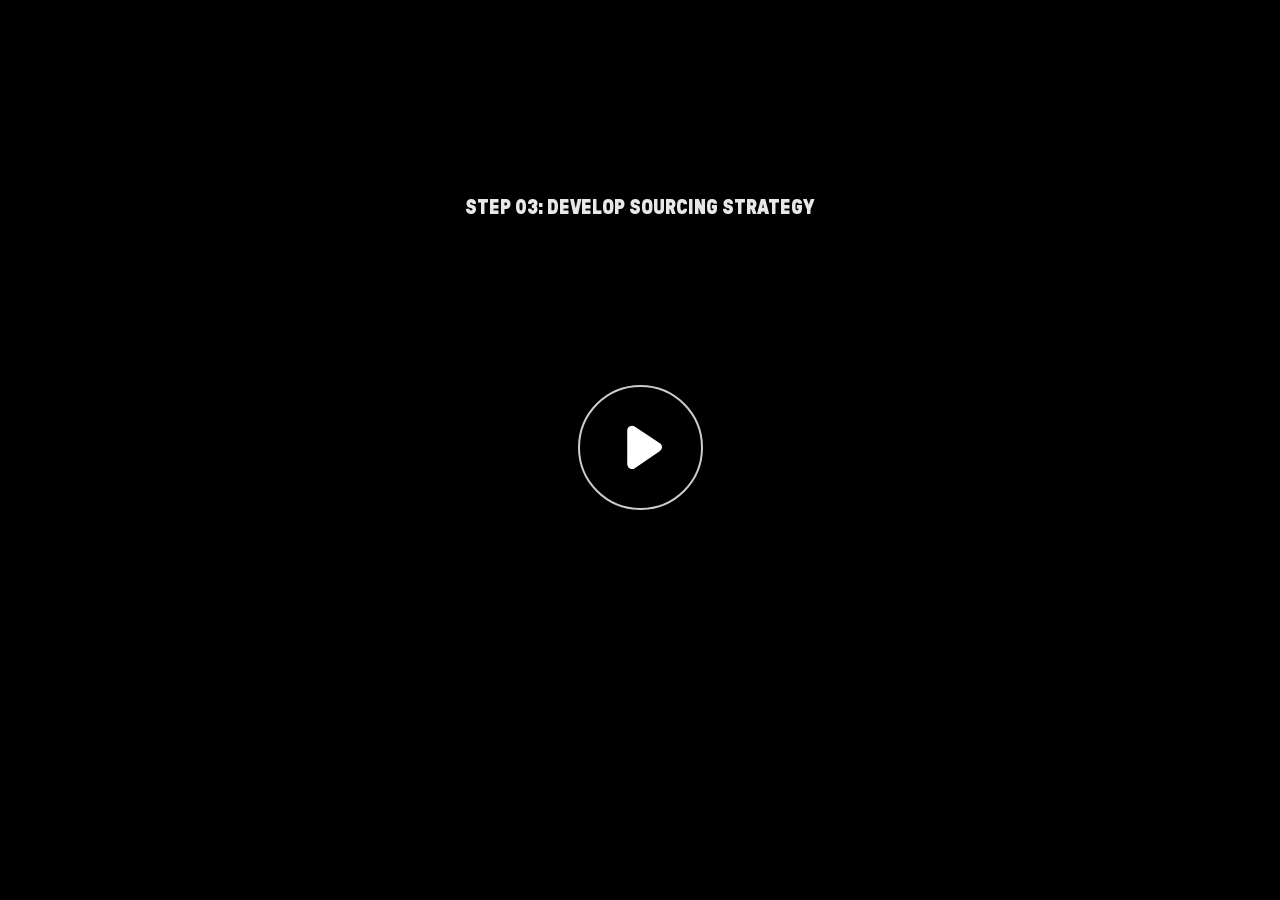
<file: index.html>
﻿<!doctype html>
<html lang="en-US">
<head>
  <meta charset="utf-8">
  <!-- Created using Storyline 360 x64 - http://www.articulate.com  -->
  <!-- version: 3.125.37980.0 -->
  <title>STEP 03: DEVELOP SOURCING STRATEGY</title>
  <meta http-equiv="x-ua-compatible" content="IE=edge"/>
  <meta name="viewport" content="width=device-width,initial-scale=1,user-scalable=no,shrink-to-fit=no,minimal-ui"/>
  <meta name="apple-mobile-web-app-capable" content="yes"/>
  <style>
    html, body { height: 100%; padding: 0; margin: 0 }
    #app { height: 100%; width: 100%; }
  </style>

  <script>
    window.DS = {};
    window.globals = {
      DATA_PATH_BASE: '',
      HAS_FRAME: true,
      HAS_SLIDE: true,

      lmsPresent: false,
      tinCanPresent: false,
      cmi5Present: false,
      aoSupport: false,
      scale: 'Scaled',
      captureRc: false,
      browserSize: 'optimal',
      bgColor: '#032E54',
      features: 'DropInBase,EngagePromiseUpgrade,JsInteractions,Localization,LocalizationImage,PlayerMemoryEnhancements,SlideLevelScale,SlidePromiseUpgrade,StartupPromiseUpgrade',
      themeName: 'unified',
      preloaderColor: '#FFFFFF',
      suppressAnalytics: false,
      productChannel: 'stable',
      publishSource: 'storyline',
      aid: 'auth0|f9112c50-dcf6-0132-9a4d-22000b2a2328',
      cid: '965adf2b-5439-4bbb-9255-a0322a2c4be5',
      playerVersion: '3.125.37980.0',
      publishTimestamp: '2026-09-21T11:20:18.9150684Z',
      maxIosVideoElements: 10,
      connectionSettings: { message: 'You%20are%20offline.%20Trying%20to%20reconnect...', useDarkTheme: false, mode: 'disabled' },
      hasFeature: function(feature) {
        return this.features.split(',').includes(feature);
      },
      
      parseParams: function(qs) {
        if (window.globals.parsedParams != null) {
          return window.globals.parsedParams;
        }
        qs = (qs || window.location.search.substr(1)).split('+').join(' ');
        var params = {},
            tokens,
            re = /[?&]?([^=]+)=([^&]*)/g;

        while (tokens = re.exec(qs)) {
          params[decodeURIComponent(tokens[1]).trim()] =
            decodeURIComponent(tokens[2]).trim();
        }
        window.globals.parsedParams = params;
        return params;
      }

    };

    if (window.flagsUnderTest != null) {
      window.globals.features = window.flagsUnderTest.reduce((accum, feature) => {
        if (!accum.includes(feature)) {
          accum.push(feature);
        }
        return accum;
      }, window.globals.features.split(',')).join();
    }
  </script>
  <script>
    var isIe11 = ('ActiveXObject' in window || window.MSBlobBuilder != null)
      && window.msCrypto != null && !window.ActiveXObject;
    if (isIe11) {
      window.globals.unsupportedBrowser = true;
      document.write(atob('[base64]'));
    }
  </script>

  <script>
    if (window.globals.hasFeature('Localization')) {
      
      
    }
  </script>

  
  
  <script>window.THREE = { };</script>
  
</head>
<body style="background: #032E54" class="cs-HTML theme-unified">
  <!-- 360 -->
  <script>!function(){var e,i=/iPhone/i,o=/iPod/i,n=/iPad/i,t=/\biOS-universal(?:.+)Mac\b/i,r=/\bAndroid(?:.+)Mobile\b/i,a=/Android/i,d=/(?:SD4930UR|\bSilk(?:.+)Mobile\b)/i,p=/Silk/i,l=/Windows Phone/i,u=/\bWindows(?:.+)ARM\b/i,b=/BlackBerry/i,s=/BB10/i,c=/Opera Mini/i,f=/\b(CriOS|Chrome)(?:.+)Mobile/i,h=/Mobile(?:.+)Firefox\b/i,v=function(e){return void 0!==e&&"MacIntel"===e.platform&&"number"==typeof e.maxTouchPoints&&e.maxTouchPoints>1&&"undefined"==typeof MSStream};e=function(e){var m={userAgent:"",platform:"",maxTouchPoints:0};e||"undefined"==typeof navigator?"string"==typeof e?m.userAgent=e:e&&e.userAgent&&(m={userAgent:e.userAgent,platform:e.platform,maxTouchPoints:e.maxTouchPoints||0}):m={userAgent:navigator.userAgent,platform:navigator.platform,maxTouchPoints:navigator.maxTouchPoints||0};var g=m.userAgent,y=g.split("[FBAN");void 0!==y[1]&&(g=y[0]),void 0!==(y=g.split("Twitter"))[1]&&(g=y[0]);var A=function(e){return function(i){return i.test(e)}}(g),w={apple:{phone:A(i)&&!A(l),ipod:A(o),tablet:!A(i)&&(A(n)||v(m))&&!A(l),universal:A(t),device:(A(i)||A(o)||A(n)||A(t)||v(m))&&!A(l)},amazon:{phone:A(d),tablet:!A(d)&&A(p),device:A(d)||A(p)},android:{phone:!A(l)&&A(d)||!A(l)&&A(r),tablet:!A(l)&&!A(d)&&!A(r)&&(A(p)||A(a)),device:!A(l)&&(A(d)||A(p)||A(r)||A(a))||A(/\bokhttp\b/i)},windows:{phone:A(l),tablet:A(u),device:A(l)||A(u)},other:{blackberry:A(b),blackberry10:A(s),opera:A(c),firefox:A(h),chrome:A(f),device:A(b)||A(s)||A(c)||A(h)||A(f)},any:!1,phone:!1,tablet:!1};return w.any=w.apple.device||w.android.device||w.windows.device||w.other.device,w.phone=w.apple.phone||w.android.phone||w.windows.phone,w.tablet=w.apple.tablet||w.android.tablet||w.windows.tablet,w}(),"object"==typeof exports&&"undefined"!=typeof module?module.exports=e:"function"==typeof define&&define.amd?define((function(){return e})):this.isMobile=e}();
    window.isMobile.apple.tablet = window.isMobile.apple.tablet ||
      (navigator.platform === 'MacIntel' && navigator.maxTouchPoints > 1);
    window.isMobile.apple.device = window.isMobile.apple.device || window.isMobile.apple.tablet;
    window.isMobile.tablet = window.isMobile.tablet || window.isMobile.apple.tablet;
    window.isMobile.any = window.isMobile.any || window.isMobile.apple.tablet;
  </script>

  <div id="focus-sink" tabindex="-1"></div>

  <div id="preso"></div>
  <script>
    (function() {

      var classTypes = [ 'desktop', 'mobile', 'phone', 'tablet' ];

      var addDeviceClasses = function(prefix, testObj) {
        var curr, i;
        for (i = 0; i < classTypes.length; i++) {
          curr = classTypes[i];
          if (testObj[curr]) {
            document.body.classList.add(prefix + curr);
          }
        }
      };

      var params = window.globals.parseParams(),
          isDevicePreview = params.devicepreview === '1',
          isPhoneOverride = params.deviceType === 'phone' || (isDevicePreview && params.phone == '1'),
          isTabletOverride = (params.deviceType === 'tablet' || isDevicePreview) && !isPhoneOverride,
          isMobileOverride = isPhoneOverride || isTabletOverride;

      var deviceView = {
        desktop: !window.isMobile.any && !isMobileOverride,
        mobile: window.isMobile.any || isMobileOverride,
        phone: isPhoneOverride || (window.isMobile.phone && !isTabletOverride),
        tablet: isTabletOverride || window.isMobile.tablet
      };

      window.globals.deviceView = deviceView;
      window.isMobile.desktop = !window.isMobile.any;
      window.isMobile.mobile = window.isMobile.any;

      addDeviceClasses('view-', deviceView);

    })();
  </script>
  
  <script src='story_content/triggers.js' type=text/javascript></script>
<script src='story_content/user.js' type=text/javascript></script>
  <div class="slide-loader"></div>

  <script>
    var doc = document, loader = doc.body.querySelector('.slide-loader'); [ 1, 2, 3 ].forEach(function(n) { var d = doc.createElement('div'); d.style.backgroundColor = window.globals.preloaderColor; d.classList.add('mobile-loader-dot'); d.classList.add('dot' + n); loader.appendChild(d); });
  </script>

  <div class="mobile-load-title-overlay" style="display: none">
    <div class="mobile-load-title">STEP 03: DEVELOP SOURCING STRATEGY</div>
  </div>

  <div class="mobile-chrome-warning"></div>

  
<style>
  .warn-connection-dialog {
    display: none;
    background: transparent;
    pointer-events: all;
    position: fixed;
    left: 0;
    top: 0;
    width: 100%;
    height: 100%;
    z-index: 999;
  }

  .warn-connection-content {
    pointer-events: all;
    border-radius: 4px;
    background: white;
    border: 1px solid #E7E7E7;
    color: #333333;
    box-shadow: 0 2px 4px rgba(0, 0, 0, 0.25);
    transition: all 150ms ease-out;
    position: absolute;
    white-space: nowrap;
  }

  .view-phone.is-landscape .warn-connection-content {
    left: 23px;
    bottom: 23px;
  }

  .view-tablet.is-landscape .warn-connection-content {
    left: 50%;
    top: 20px;
    transform: translateX(-50%);
  }

  .view-mobile.is-portrait .warn-connection-content {
    transform: translate(-50%, calc(-100% - 15px));
  }

  .warn-connection-content p {
    display: inline-block;
    margin: 0 8px 0 0;
    line-height: 33px;
    font-size: 11px;
  }

  .warn-connection-content svg {
    position: relative;
    vertical-align: middle;
    margin: 0 2px 2px 8px;
  }

  .view-desktop .warn-connection-content {
    left: 1.5em;
    bottom: 1.5em;
  }

  .view-desktop .warn-connection-content p {
    font-size: 1.1em;
  }

  .is-offline .warn-connection-dialog {
    display: block;
  }

  .is-offline .cs-panel * {
    pointer-events: none !important;
  }

  .is-offline .cs-panel {
    pointer-events: all !important;
  }

  .is-offline #nav-controls * {
    pointer-events: none !important;
  }

  .is-offline #nav-controls {
    pointer-events: all !important;
  }
</style>

<div class="warn-connection-dialog" role="alertdialog" aria-modal="true" tabindex="0" aria-labelledby="warn-connection-message">
  <div class="warn-connection-content">
    <svg width="17" height="15" viewBox="0 0 17 15" xmlns="http://www.w3.org/2000/svg">
      <path fill="#8F0000" stroke="white" d="M16.07,12.98 L15.88,12.23 L9.51,1.21 C8.97,0.26,7.6,0.26,7.06,1.21 L0.69,12.23 C0.15,13.16,0.81,14.36,1.91,14.36 H14.65 C15.47,14.36,16.05,13.7,16.07,12.98 Z"/>
      <path fill="white" stroke="white" d="M8.58,5.5 C8.35,5.28,8.5,5.35,8.21,5.32 C8.09,5.35,7.97,5.49,7.96,5.67 C7.97,5.79,7.98,5.92,7.98,6.04 L7.98,6.04 C7.99,6.17,8,6.31,8.01,6.43 L8.01,6.44 C8.03,6.92,8.06,7.41,8.09,7.9 L8.09,7.9 C8.12,8.39,8.14,8.88,8.17,9.37 C8.17,9.39,8.18,9.42,8.2,9.44 C8.23,9.46,8.25,9.47,8.28,9.47 C8.31,9.47,8.34,9.46,8.35,9.44 C8.37,9.43,8.38,9.4,8.39,9.35 L8.39,9.34 C8.39,9.24,8.4,9.15,8.4,9.05 L8.4,9.05 C8.41,8.96,8.41,8.86,8.42,8.75 C8.43,8.44,8.45,8.12,8.47,7.81 L8.47,7.81 C8.49,7.49,8.51,7.18,8.53,6.87 C8.55,6.46,8.56,6.05,8.59,5.64 L8.6,5.62 C8.6,5.57,8.59,5.53,8.58,5.5 L8.21,5.32 Z"/>
      <circle fill="white" stroke="white" cx="8.3" cy="11.35" r="0.3"/>
    </svg>
    <p id="warn-connection-message">You are offline. Trying to reconnect...</p>
  </div>
</div>

<script>
  (function() {
    window.DS.connection = {
      warningShown: false,
      assets: {},
      loadingAssetGroup: false,
      retryDelay: 500
    };

    var connectionSettings = window.globals.connectionSettings || {};

    var useConnectionMessages = window.AbortController != null &&
      window.location.protocol != 'file:' &&
      connectionSettings.mode === 'normal';

    window.DS.connection.useConnectionMessages = useConnectionMessages;

    var assetCount = 0;
    var checkLoadedId;


    if (useConnectionMessages && connectionSettings != null) {
      var contentEl = document.querySelector('.warn-connection-content');
      var messageEl = contentEl.querySelector('p');

      if (connectionSettings.useDarkTheme) {
        contentEl.style.borderColor = '#BABBBA';
        contentEl.style.backgroundColor = '#282828';
        contentEl.style.color = '#FFFFFF';
      }

      if (connectionSettings.message != null) {
        messageEl.textContent = window.decodeURIComponent(connectionSettings.message);
      }
    }

    function checkAssetsReady() {
      for (var i in DS.connection.assets) {
        if (!DS.connection.assets[i].success) {
          return false;
        }
      }
      return true;
    }

    function stopAssetGroup() {
      if (!useConnectionMessages) { return; }

      assetCount = 0;

      DS.connection.oldAssetGroup = DS.connection.assets;
      DS.connection.assets = {};
      DS.connection.loadingAssetGroup = false;
      clearInterval(checkLoadedId);
    }

    function startAssetGroup() {
      if (!useConnectionMessages) { return; }
      var ticks = 0;
      clearInterval(checkLoadedId);
      checkLoadedId = setInterval(function() {
        var loaded = 0;
        if (assetCount === 0 && loaded === 0) {
          clearInterval(checkLoadedId);
          return;
        }

        for (var i in DS.connection.assets) {
          if (DS.connection.assets[i].success) {
            loaded++;
          }
        }

        if (assetCount === loaded && checkAssetsReady()) {
          for (var i in DS.connection.assets) {
            if (DS.connection.assets[i].action) {
              DS.connection.assets[i].action();
            }
          }
          hideWarning();
          stopAssetGroup();
        }
      }, 100)
    }

    function requiredAsset(url, action, retry, type) {
      if (!useConnectionMessages) { return; }
      if (DS.connection.assets[url]) { return; }

      DS.connection.assets[url] = {
        success: false, action: action, retry: retry, type: type
      };
      assetCount = Object.keys(DS.connection.assets).length;
      if (!DS.connection.loadingAssetGroup) {
        startAssetGroup();
      }
      DS.connection.loadingAssetGroup = true;
    }

    function assetLoaded(url) {
      if (!useConnectionMessages) { return; }
      if (DS.connection.assets[url]) {
        DS.connection.assets[url].success = true;
      }
    }

    function assetFailed(url) {
      if (!useConnectionMessages) { return; }
      if (!DS.connection.assets[url]) {
        if (/\.js$/.test(url) && url.indexOf('transcripts') === -1) {
          setTimeout(function() {
            if (DS.connection.lastSlideLoaded != null) {
              DS.connection.lastSlideLoaded();
            }
          }, DS.connection.retryDelay);
        }
        return;
      }
      if (!DS.connection.warningShown) { showWarning(); }
      if (DS.connection.assets[url].retry) {
        setTimeout(function() {
          if (!DS.connection.assets[url].success) {
            DS.connection.assets[url].retry()
          }
        }, DS.connection.retryDelay);
      }
    }

    function hideWarning() {
      document.body.classList.remove('is-offline');
      DS.connection.warningShown = false;
      enableKeys();
    }
    DS.connection.hideWarning = hideWarning

    function showWarning(btn) {
      document.body.classList.add('is-offline')
      DS.connection.warningShown = true;
      updateWarningPosition();
      disableKeys();
    }

    function updateWarningPosition() {
      if (!DS.connection.warningShown) {
        return;
      }

      var isPortrait = document.body.classList.contains('is-portrait');
      var isMobile = document.body.classList.contains('view-mobile');
      var warningEl = document.querySelector('.warn-connection-content');

      if (isPortrait && isMobile) {
        var slide = document.querySelector('.primary-slide');
        var slideRect = slide != null
          ? slide.getBoundingClientRect()
          : { top: window.innerHeight, left: 0, width: window.innerWidth };

        warningEl.style.top = `${slideRect.top}px`
        warningEl.style.left = `${slideRect.left + slideRect.width / 2}px`
      } else {
        warningEl.style.top = null;
        warningEl.style.left = null;
      }

      window.requestAnimationFrame(updateWarningPosition);
    }

    function onDisableKeyDown(e) {
      e.preventDefault();
      e.stopImmediatePropagation();
    }

    function onDisableKeyUp(e) {
      e.preventDefault();
      e.stopImmediatePropagation();
    }

    var accStyle = document.createElement('style');
    var warnDialogEl = document.querySelector('.warn-connection-dialog');

    function disableKeys() {
      if (DS.views && DS.views.nsStack && DS.views.nsStack.length === 1) {
        DS.views.nsStack[0].tabReachable = false
        DS.views.nsStack[0].updateTabIndex(true);
      }

      accStyle.innerHTML = '.acc-shadow-dom { display: none; }';
      document.body.appendChild(accStyle);

      warnDialogEl.parentNode.append(warnDialogEl);
      warnDialogEl.focus();
    }

    function enableKeys() {
      accStyle.remove();
      if (DS.views && DS.views.nsStack && DS.views.nsStack.length === 1 && DS.views.nsStack[0].name === '_frame') {
        DS.views.nsStack[0].tabReachable = true;
        DS.views.nsStack[0].updateTabIndex();
      }
    }

    // these will all be noops if the feature flag isn't set in
    // the data and `window.globals.features`
    DS.connection.requiredAsset = requiredAsset;
    DS.connection.assetLoaded = assetLoaded;
    DS.connection.assetFailed = assetFailed;
    DS.connection.stopAssetGroup = stopAssetGroup;
    DS.connection.startAssetGroup = startAssetGroup;
  })();
</script>


  <script>
    
    if (window.autoSpider && window.vInterfaceObject) {
      document.querySelector('.mobile-load-title-overlay').style.display = 'none';
    }
  </script>

  

  <link rel="stylesheet" href="html5/data/css/output.min.css" data-noprefix/>
</body>
<script src="html5/lib/scripts/bootstrapper.min.js"></script>
</html>
</file>
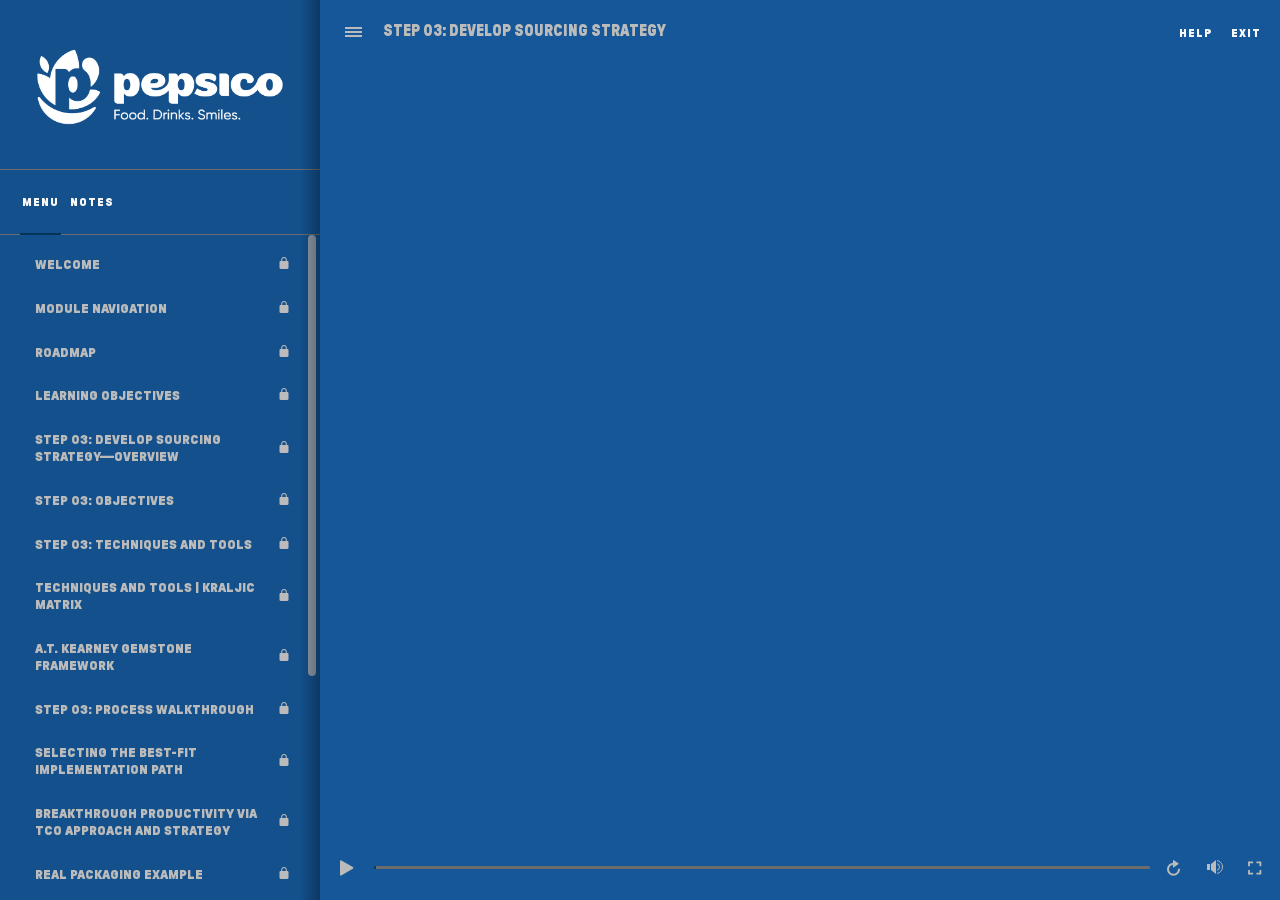
<file: index_lms.html>
﻿<!doctype html>
<html lang="en-US">
<head>
  <meta charset="utf-8">
  <!-- Created using Storyline 360 x64 - http://www.articulate.com  -->
  <!-- version: 3.125.37980.0 -->
  <title>STEP 03: DEVELOP SOURCING STRATEGY</title>
  <meta http-equiv="x-ua-compatible" content="IE=edge"/>
  <meta name="viewport" content="width=device-width,initial-scale=1,user-scalable=no,shrink-to-fit=no,minimal-ui"/>
  <meta name="apple-mobile-web-app-capable" content="yes"/>
  <style>
    html, body { height: 100%; padding: 0; margin: 0 }
    #app { height: 100%; width: 100%; }
  </style>

  <script>
    window.DS = {};
    window.globals = {
      DATA_PATH_BASE: '',
      HAS_FRAME: true,
      HAS_SLIDE: true,

      lmsPresent: true,
      tinCanPresent: false,
      cmi5Present: false,
      aoSupport: false,
      scale: 'Scaled',
      captureRc: false,
      browserSize: 'optimal',
      bgColor: '#032E54',
      features: 'DropInBase,EngagePromiseUpgrade,JsInteractions,Localization,LocalizationImage,PlayerMemoryEnhancements,SlideLevelScale,SlidePromiseUpgrade,StartupPromiseUpgrade',
      themeName: 'unified',
      preloaderColor: '#FFFFFF',
      suppressAnalytics: false,
      productChannel: 'stable',
      publishSource: 'storyline',
      aid: 'auth0|f9112c50-dcf6-0132-9a4d-22000b2a2328',
      cid: '965adf2b-5439-4bbb-9255-a0322a2c4be5',
      playerVersion: '3.125.37980.0',
      publishTimestamp: '2026-09-21T11:20:18.9216001Z',
      maxIosVideoElements: 10,
      connectionSettings: { message: 'You%20are%20offline.%20Trying%20to%20reconnect...', useDarkTheme: false, mode: 'disabled' },
      hasFeature: function(feature) {
        return this.features.split(',').includes(feature);
      },
      
      parseParams: function(qs) {
        if (window.globals.parsedParams != null) {
          return window.globals.parsedParams;
        }
        qs = (qs || window.location.search.substr(1)).split('+').join(' ');
        var params = {},
            tokens,
            re = /[?&]?([^=]+)=([^&]*)/g;

        while (tokens = re.exec(qs)) {
          params[decodeURIComponent(tokens[1]).trim()] =
            decodeURIComponent(tokens[2]).trim();
        }
        window.globals.parsedParams = params;
        return params;
      }

    };

    if (window.flagsUnderTest != null) {
      window.globals.features = window.flagsUnderTest.reduce((accum, feature) => {
        if (!accum.includes(feature)) {
          accum.push(feature);
        }
        return accum;
      }, window.globals.features.split(',')).join();
    }
  </script>
  <script>
    var isIe11 = ('ActiveXObject' in window || window.MSBlobBuilder != null)
      && window.msCrypto != null && !window.ActiveXObject;
    if (isIe11) {
      window.globals.unsupportedBrowser = true;
      document.write(atob('[base64]'));
    }
  </script>

  <script>
    if (window.globals.hasFeature('Localization')) {
      
      
    }
  </script>

  <script src="lms/scormdriver.js" charset="utf-8"></script>
  
  <script>window.THREE = { };</script>
  
</head>
<body style="background: #032E54" class="cs-HTML theme-unified">
  <!-- 360 -->
  <script>!function(){var e,i=/iPhone/i,o=/iPod/i,n=/iPad/i,t=/\biOS-universal(?:.+)Mac\b/i,r=/\bAndroid(?:.+)Mobile\b/i,a=/Android/i,d=/(?:SD4930UR|\bSilk(?:.+)Mobile\b)/i,p=/Silk/i,l=/Windows Phone/i,u=/\bWindows(?:.+)ARM\b/i,b=/BlackBerry/i,s=/BB10/i,c=/Opera Mini/i,f=/\b(CriOS|Chrome)(?:.+)Mobile/i,h=/Mobile(?:.+)Firefox\b/i,v=function(e){return void 0!==e&&"MacIntel"===e.platform&&"number"==typeof e.maxTouchPoints&&e.maxTouchPoints>1&&"undefined"==typeof MSStream};e=function(e){var m={userAgent:"",platform:"",maxTouchPoints:0};e||"undefined"==typeof navigator?"string"==typeof e?m.userAgent=e:e&&e.userAgent&&(m={userAgent:e.userAgent,platform:e.platform,maxTouchPoints:e.maxTouchPoints||0}):m={userAgent:navigator.userAgent,platform:navigator.platform,maxTouchPoints:navigator.maxTouchPoints||0};var g=m.userAgent,y=g.split("[FBAN");void 0!==y[1]&&(g=y[0]),void 0!==(y=g.split("Twitter"))[1]&&(g=y[0]);var A=function(e){return function(i){return i.test(e)}}(g),w={apple:{phone:A(i)&&!A(l),ipod:A(o),tablet:!A(i)&&(A(n)||v(m))&&!A(l),universal:A(t),device:(A(i)||A(o)||A(n)||A(t)||v(m))&&!A(l)},amazon:{phone:A(d),tablet:!A(d)&&A(p),device:A(d)||A(p)},android:{phone:!A(l)&&A(d)||!A(l)&&A(r),tablet:!A(l)&&!A(d)&&!A(r)&&(A(p)||A(a)),device:!A(l)&&(A(d)||A(p)||A(r)||A(a))||A(/\bokhttp\b/i)},windows:{phone:A(l),tablet:A(u),device:A(l)||A(u)},other:{blackberry:A(b),blackberry10:A(s),opera:A(c),firefox:A(h),chrome:A(f),device:A(b)||A(s)||A(c)||A(h)||A(f)},any:!1,phone:!1,tablet:!1};return w.any=w.apple.device||w.android.device||w.windows.device||w.other.device,w.phone=w.apple.phone||w.android.phone||w.windows.phone,w.tablet=w.apple.tablet||w.android.tablet||w.windows.tablet,w}(),"object"==typeof exports&&"undefined"!=typeof module?module.exports=e:"function"==typeof define&&define.amd?define((function(){return e})):this.isMobile=e}();
    window.isMobile.apple.tablet = window.isMobile.apple.tablet ||
      (navigator.platform === 'MacIntel' && navigator.maxTouchPoints > 1);
    window.isMobile.apple.device = window.isMobile.apple.device || window.isMobile.apple.tablet;
    window.isMobile.tablet = window.isMobile.tablet || window.isMobile.apple.tablet;
    window.isMobile.any = window.isMobile.any || window.isMobile.apple.tablet;
  </script>

  <div id="focus-sink" tabindex="-1"></div>

  <div id="preso"></div>
  <script>
    (function() {

      var classTypes = [ 'desktop', 'mobile', 'phone', 'tablet' ];

      var addDeviceClasses = function(prefix, testObj) {
        var curr, i;
        for (i = 0; i < classTypes.length; i++) {
          curr = classTypes[i];
          if (testObj[curr]) {
            document.body.classList.add(prefix + curr);
          }
        }
      };

      var params = window.globals.parseParams(),
          isDevicePreview = params.devicepreview === '1',
          isPhoneOverride = params.deviceType === 'phone' || (isDevicePreview && params.phone == '1'),
          isTabletOverride = (params.deviceType === 'tablet' || isDevicePreview) && !isPhoneOverride,
          isMobileOverride = isPhoneOverride || isTabletOverride;

      var deviceView = {
        desktop: !window.isMobile.any && !isMobileOverride,
        mobile: window.isMobile.any || isMobileOverride,
        phone: isPhoneOverride || (window.isMobile.phone && !isTabletOverride),
        tablet: isTabletOverride || window.isMobile.tablet
      };

      window.globals.deviceView = deviceView;
      window.isMobile.desktop = !window.isMobile.any;
      window.isMobile.mobile = window.isMobile.any;

      addDeviceClasses('view-', deviceView);

    })();
  </script>
  
  <script src='story_content/triggers.js' type=text/javascript></script>
<script src='story_content/user.js' type=text/javascript></script>
  <div class="slide-loader"></div>

  <script>
    var doc = document, loader = doc.body.querySelector('.slide-loader'); [ 1, 2, 3 ].forEach(function(n) { var d = doc.createElement('div'); d.style.backgroundColor = window.globals.preloaderColor; d.classList.add('mobile-loader-dot'); d.classList.add('dot' + n); loader.appendChild(d); });
  </script>

  <div class="mobile-load-title-overlay" style="display: none">
    <div class="mobile-load-title">STEP 03: DEVELOP SOURCING STRATEGY</div>
  </div>

  <div class="mobile-chrome-warning"></div>

  
<style>
  .warn-connection-dialog {
    display: none;
    background: transparent;
    pointer-events: all;
    position: fixed;
    left: 0;
    top: 0;
    width: 100%;
    height: 100%;
    z-index: 999;
  }

  .warn-connection-content {
    pointer-events: all;
    border-radius: 4px;
    background: white;
    border: 1px solid #E7E7E7;
    color: #333333;
    box-shadow: 0 2px 4px rgba(0, 0, 0, 0.25);
    transition: all 150ms ease-out;
    position: absolute;
    white-space: nowrap;
  }

  .view-phone.is-landscape .warn-connection-content {
    left: 23px;
    bottom: 23px;
  }

  .view-tablet.is-landscape .warn-connection-content {
    left: 50%;
    top: 20px;
    transform: translateX(-50%);
  }

  .view-mobile.is-portrait .warn-connection-content {
    transform: translate(-50%, calc(-100% - 15px));
  }

  .warn-connection-content p {
    display: inline-block;
    margin: 0 8px 0 0;
    line-height: 33px;
    font-size: 11px;
  }

  .warn-connection-content svg {
    position: relative;
    vertical-align: middle;
    margin: 0 2px 2px 8px;
  }

  .view-desktop .warn-connection-content {
    left: 1.5em;
    bottom: 1.5em;
  }

  .view-desktop .warn-connection-content p {
    font-size: 1.1em;
  }

  .is-offline .warn-connection-dialog {
    display: block;
  }

  .is-offline .cs-panel * {
    pointer-events: none !important;
  }

  .is-offline .cs-panel {
    pointer-events: all !important;
  }

  .is-offline #nav-controls * {
    pointer-events: none !important;
  }

  .is-offline #nav-controls {
    pointer-events: all !important;
  }
</style>

<div class="warn-connection-dialog" role="alertdialog" aria-modal="true" tabindex="0" aria-labelledby="warn-connection-message">
  <div class="warn-connection-content">
    <svg width="17" height="15" viewBox="0 0 17 15" xmlns="http://www.w3.org/2000/svg">
      <path fill="#8F0000" stroke="white" d="M16.07,12.98 L15.88,12.23 L9.51,1.21 C8.97,0.26,7.6,0.26,7.06,1.21 L0.69,12.23 C0.15,13.16,0.81,14.36,1.91,14.36 H14.65 C15.47,14.36,16.05,13.7,16.07,12.98 Z"/>
      <path fill="white" stroke="white" d="M8.58,5.5 C8.35,5.28,8.5,5.35,8.21,5.32 C8.09,5.35,7.97,5.49,7.96,5.67 C7.97,5.79,7.98,5.92,7.98,6.04 L7.98,6.04 C7.99,6.17,8,6.31,8.01,6.43 L8.01,6.44 C8.03,6.92,8.06,7.41,8.09,7.9 L8.09,7.9 C8.12,8.39,8.14,8.88,8.17,9.37 C8.17,9.39,8.18,9.42,8.2,9.44 C8.23,9.46,8.25,9.47,8.28,9.47 C8.31,9.47,8.34,9.46,8.35,9.44 C8.37,9.43,8.38,9.4,8.39,9.35 L8.39,9.34 C8.39,9.24,8.4,9.15,8.4,9.05 L8.4,9.05 C8.41,8.96,8.41,8.86,8.42,8.75 C8.43,8.44,8.45,8.12,8.47,7.81 L8.47,7.81 C8.49,7.49,8.51,7.18,8.53,6.87 C8.55,6.46,8.56,6.05,8.59,5.64 L8.6,5.62 C8.6,5.57,8.59,5.53,8.58,5.5 L8.21,5.32 Z"/>
      <circle fill="white" stroke="white" cx="8.3" cy="11.35" r="0.3"/>
    </svg>
    <p id="warn-connection-message">You are offline. Trying to reconnect...</p>
  </div>
</div>

<script>
  (function() {
    window.DS.connection = {
      warningShown: false,
      assets: {},
      loadingAssetGroup: false,
      retryDelay: 500
    };

    var connectionSettings = window.globals.connectionSettings || {};

    var useConnectionMessages = window.AbortController != null &&
      window.location.protocol != 'file:' &&
      connectionSettings.mode === 'normal';

    window.DS.connection.useConnectionMessages = useConnectionMessages;

    var assetCount = 0;
    var checkLoadedId;


    if (useConnectionMessages && connectionSettings != null) {
      var contentEl = document.querySelector('.warn-connection-content');
      var messageEl = contentEl.querySelector('p');

      if (connectionSettings.useDarkTheme) {
        contentEl.style.borderColor = '#BABBBA';
        contentEl.style.backgroundColor = '#282828';
        contentEl.style.color = '#FFFFFF';
      }

      if (connectionSettings.message != null) {
        messageEl.textContent = window.decodeURIComponent(connectionSettings.message);
      }
    }

    function checkAssetsReady() {
      for (var i in DS.connection.assets) {
        if (!DS.connection.assets[i].success) {
          return false;
        }
      }
      return true;
    }

    function stopAssetGroup() {
      if (!useConnectionMessages) { return; }

      assetCount = 0;

      DS.connection.oldAssetGroup = DS.connection.assets;
      DS.connection.assets = {};
      DS.connection.loadingAssetGroup = false;
      clearInterval(checkLoadedId);
    }

    function startAssetGroup() {
      if (!useConnectionMessages) { return; }
      var ticks = 0;
      clearInterval(checkLoadedId);
      checkLoadedId = setInterval(function() {
        var loaded = 0;
        if (assetCount === 0 && loaded === 0) {
          clearInterval(checkLoadedId);
          return;
        }

        for (var i in DS.connection.assets) {
          if (DS.connection.assets[i].success) {
            loaded++;
          }
        }

        if (assetCount === loaded && checkAssetsReady()) {
          for (var i in DS.connection.assets) {
            if (DS.connection.assets[i].action) {
              DS.connection.assets[i].action();
            }
          }
          hideWarning();
          stopAssetGroup();
        }
      }, 100)
    }

    function requiredAsset(url, action, retry, type) {
      if (!useConnectionMessages) { return; }
      if (DS.connection.assets[url]) { return; }

      DS.connection.assets[url] = {
        success: false, action: action, retry: retry, type: type
      };
      assetCount = Object.keys(DS.connection.assets).length;
      if (!DS.connection.loadingAssetGroup) {
        startAssetGroup();
      }
      DS.connection.loadingAssetGroup = true;
    }

    function assetLoaded(url) {
      if (!useConnectionMessages) { return; }
      if (DS.connection.assets[url]) {
        DS.connection.assets[url].success = true;
      }
    }

    function assetFailed(url) {
      if (!useConnectionMessages) { return; }
      if (!DS.connection.assets[url]) {
        if (/\.js$/.test(url) && url.indexOf('transcripts') === -1) {
          setTimeout(function() {
            if (DS.connection.lastSlideLoaded != null) {
              DS.connection.lastSlideLoaded();
            }
          }, DS.connection.retryDelay);
        }
        return;
      }
      if (!DS.connection.warningShown) { showWarning(); }
      if (DS.connection.assets[url].retry) {
        setTimeout(function() {
          if (!DS.connection.assets[url].success) {
            DS.connection.assets[url].retry()
          }
        }, DS.connection.retryDelay);
      }
    }

    function hideWarning() {
      document.body.classList.remove('is-offline');
      DS.connection.warningShown = false;
      enableKeys();
    }
    DS.connection.hideWarning = hideWarning

    function showWarning(btn) {
      document.body.classList.add('is-offline')
      DS.connection.warningShown = true;
      updateWarningPosition();
      disableKeys();
    }

    function updateWarningPosition() {
      if (!DS.connection.warningShown) {
        return;
      }

      var isPortrait = document.body.classList.contains('is-portrait');
      var isMobile = document.body.classList.contains('view-mobile');
      var warningEl = document.querySelector('.warn-connection-content');

      if (isPortrait && isMobile) {
        var slide = document.querySelector('.primary-slide');
        var slideRect = slide != null
          ? slide.getBoundingClientRect()
          : { top: window.innerHeight, left: 0, width: window.innerWidth };

        warningEl.style.top = `${slideRect.top}px`
        warningEl.style.left = `${slideRect.left + slideRect.width / 2}px`
      } else {
        warningEl.style.top = null;
        warningEl.style.left = null;
      }

      window.requestAnimationFrame(updateWarningPosition);
    }

    function onDisableKeyDown(e) {
      e.preventDefault();
      e.stopImmediatePropagation();
    }

    function onDisableKeyUp(e) {
      e.preventDefault();
      e.stopImmediatePropagation();
    }

    var accStyle = document.createElement('style');
    var warnDialogEl = document.querySelector('.warn-connection-dialog');

    function disableKeys() {
      if (DS.views && DS.views.nsStack && DS.views.nsStack.length === 1) {
        DS.views.nsStack[0].tabReachable = false
        DS.views.nsStack[0].updateTabIndex(true);
      }

      accStyle.innerHTML = '.acc-shadow-dom { display: none; }';
      document.body.appendChild(accStyle);

      warnDialogEl.parentNode.append(warnDialogEl);
      warnDialogEl.focus();
    }

    function enableKeys() {
      accStyle.remove();
      if (DS.views && DS.views.nsStack && DS.views.nsStack.length === 1 && DS.views.nsStack[0].name === '_frame') {
        DS.views.nsStack[0].tabReachable = true;
        DS.views.nsStack[0].updateTabIndex();
      }
    }

    // these will all be noops if the feature flag isn't set in
    // the data and `window.globals.features`
    DS.connection.requiredAsset = requiredAsset;
    DS.connection.assetLoaded = assetLoaded;
    DS.connection.assetFailed = assetFailed;
    DS.connection.stopAssetGroup = stopAssetGroup;
    DS.connection.startAssetGroup = startAssetGroup;
  })();
</script>


  <script>
    
    if (window.autoSpider && window.vInterfaceObject) {
      document.querySelector('.mobile-load-title-overlay').style.display = 'none';
    }
  </script>

  

  <link rel="stylesheet" href="html5/data/css/output.min.css" data-noprefix/>
</body>
<script src="html5/lib/scripts/bootstrapper.min.js"></script>
</html>
</file>
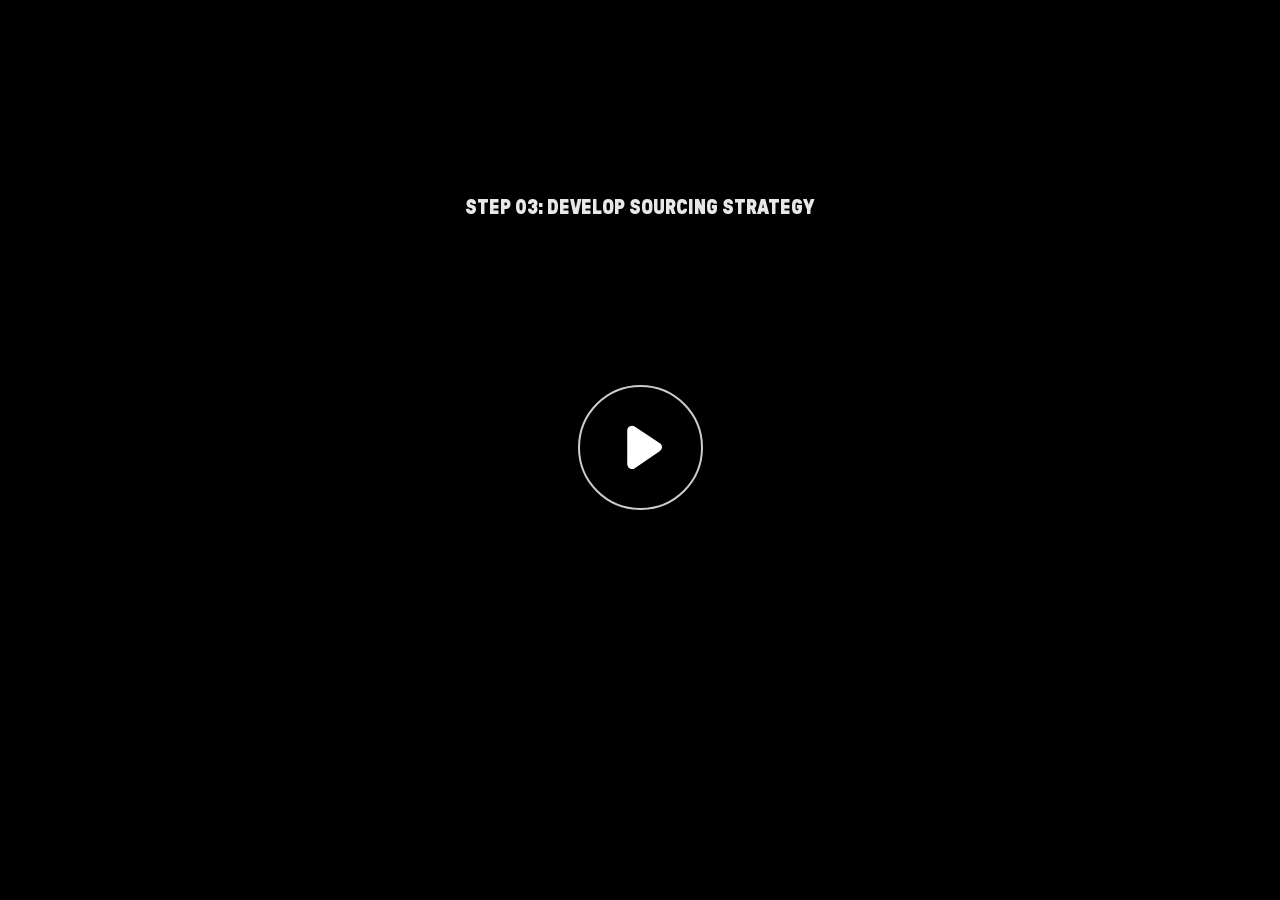
<file: story.html>
﻿<!doctype html>
<html lang="en-US">
<head>
  <meta charset="utf-8">
  <!-- Created using Storyline 360 x64 - http://www.articulate.com  -->
  <!-- version: 3.125.37980.0 -->
  <title>STEP 03: DEVELOP SOURCING STRATEGY</title>
  <meta http-equiv="x-ua-compatible" content="IE=edge"/>
  <meta name="viewport" content="width=device-width,initial-scale=1,user-scalable=no,shrink-to-fit=no,minimal-ui"/>
  <meta name="apple-mobile-web-app-capable" content="yes"/>
  <style>
    html, body { height: 100%; padding: 0; margin: 0 }
    #app { height: 100%; width: 100%; }
  </style>

  <script>
    window.DS = {};
    window.globals = {
      DATA_PATH_BASE: '',
      HAS_FRAME: true,
      HAS_SLIDE: true,

      lmsPresent: false,
      tinCanPresent: false,
      cmi5Present: false,
      aoSupport: false,
      scale: 'Scaled',
      captureRc: false,
      browserSize: 'optimal',
      bgColor: '#032E54',
      features: 'DropInBase,EngagePromiseUpgrade,JsInteractions,Localization,LocalizationImage,PlayerMemoryEnhancements,SlideLevelScale,SlidePromiseUpgrade,StartupPromiseUpgrade',
      themeName: 'unified',
      preloaderColor: '#FFFFFF',
      suppressAnalytics: false,
      productChannel: 'stable',
      publishSource: 'storyline',
      aid: 'auth0|f9112c50-dcf6-0132-9a4d-22000b2a2328',
      cid: '965adf2b-5439-4bbb-9255-a0322a2c4be5',
      playerVersion: '3.125.37980.0',
      publishTimestamp: '2026-09-21T11:20:18.9150684Z',
      maxIosVideoElements: 10,
      connectionSettings: { message: 'You%20are%20offline.%20Trying%20to%20reconnect...', useDarkTheme: false, mode: 'disabled' },
      hasFeature: function(feature) {
        return this.features.split(',').includes(feature);
      },
      
      parseParams: function(qs) {
        if (window.globals.parsedParams != null) {
          return window.globals.parsedParams;
        }
        qs = (qs || window.location.search.substr(1)).split('+').join(' ');
        var params = {},
            tokens,
            re = /[?&]?([^=]+)=([^&]*)/g;

        while (tokens = re.exec(qs)) {
          params[decodeURIComponent(tokens[1]).trim()] =
            decodeURIComponent(tokens[2]).trim();
        }
        window.globals.parsedParams = params;
        return params;
      }

    };

    if (window.flagsUnderTest != null) {
      window.globals.features = window.flagsUnderTest.reduce((accum, feature) => {
        if (!accum.includes(feature)) {
          accum.push(feature);
        }
        return accum;
      }, window.globals.features.split(',')).join();
    }
  </script>
  <script>
    var isIe11 = ('ActiveXObject' in window || window.MSBlobBuilder != null)
      && window.msCrypto != null && !window.ActiveXObject;
    if (isIe11) {
      window.globals.unsupportedBrowser = true;
      document.write(atob('[base64]'));
    }
  </script>

  <script>
    if (window.globals.hasFeature('Localization')) {
      
      
    }
  </script>

  
  
  <script>window.THREE = { };</script>
  
</head>
<body style="background: #032E54" class="cs-HTML theme-unified">
  <!-- 360 -->
  <script>!function(){var e,i=/iPhone/i,o=/iPod/i,n=/iPad/i,t=/\biOS-universal(?:.+)Mac\b/i,r=/\bAndroid(?:.+)Mobile\b/i,a=/Android/i,d=/(?:SD4930UR|\bSilk(?:.+)Mobile\b)/i,p=/Silk/i,l=/Windows Phone/i,u=/\bWindows(?:.+)ARM\b/i,b=/BlackBerry/i,s=/BB10/i,c=/Opera Mini/i,f=/\b(CriOS|Chrome)(?:.+)Mobile/i,h=/Mobile(?:.+)Firefox\b/i,v=function(e){return void 0!==e&&"MacIntel"===e.platform&&"number"==typeof e.maxTouchPoints&&e.maxTouchPoints>1&&"undefined"==typeof MSStream};e=function(e){var m={userAgent:"",platform:"",maxTouchPoints:0};e||"undefined"==typeof navigator?"string"==typeof e?m.userAgent=e:e&&e.userAgent&&(m={userAgent:e.userAgent,platform:e.platform,maxTouchPoints:e.maxTouchPoints||0}):m={userAgent:navigator.userAgent,platform:navigator.platform,maxTouchPoints:navigator.maxTouchPoints||0};var g=m.userAgent,y=g.split("[FBAN");void 0!==y[1]&&(g=y[0]),void 0!==(y=g.split("Twitter"))[1]&&(g=y[0]);var A=function(e){return function(i){return i.test(e)}}(g),w={apple:{phone:A(i)&&!A(l),ipod:A(o),tablet:!A(i)&&(A(n)||v(m))&&!A(l),universal:A(t),device:(A(i)||A(o)||A(n)||A(t)||v(m))&&!A(l)},amazon:{phone:A(d),tablet:!A(d)&&A(p),device:A(d)||A(p)},android:{phone:!A(l)&&A(d)||!A(l)&&A(r),tablet:!A(l)&&!A(d)&&!A(r)&&(A(p)||A(a)),device:!A(l)&&(A(d)||A(p)||A(r)||A(a))||A(/\bokhttp\b/i)},windows:{phone:A(l),tablet:A(u),device:A(l)||A(u)},other:{blackberry:A(b),blackberry10:A(s),opera:A(c),firefox:A(h),chrome:A(f),device:A(b)||A(s)||A(c)||A(h)||A(f)},any:!1,phone:!1,tablet:!1};return w.any=w.apple.device||w.android.device||w.windows.device||w.other.device,w.phone=w.apple.phone||w.android.phone||w.windows.phone,w.tablet=w.apple.tablet||w.android.tablet||w.windows.tablet,w}(),"object"==typeof exports&&"undefined"!=typeof module?module.exports=e:"function"==typeof define&&define.amd?define((function(){return e})):this.isMobile=e}();
    window.isMobile.apple.tablet = window.isMobile.apple.tablet ||
      (navigator.platform === 'MacIntel' && navigator.maxTouchPoints > 1);
    window.isMobile.apple.device = window.isMobile.apple.device || window.isMobile.apple.tablet;
    window.isMobile.tablet = window.isMobile.tablet || window.isMobile.apple.tablet;
    window.isMobile.any = window.isMobile.any || window.isMobile.apple.tablet;
  </script>

  <div id="focus-sink" tabindex="-1"></div>

  <div id="preso"></div>
  <script>
    (function() {

      var classTypes = [ 'desktop', 'mobile', 'phone', 'tablet' ];

      var addDeviceClasses = function(prefix, testObj) {
        var curr, i;
        for (i = 0; i < classTypes.length; i++) {
          curr = classTypes[i];
          if (testObj[curr]) {
            document.body.classList.add(prefix + curr);
          }
        }
      };

      var params = window.globals.parseParams(),
          isDevicePreview = params.devicepreview === '1',
          isPhoneOverride = params.deviceType === 'phone' || (isDevicePreview && params.phone == '1'),
          isTabletOverride = (params.deviceType === 'tablet' || isDevicePreview) && !isPhoneOverride,
          isMobileOverride = isPhoneOverride || isTabletOverride;

      var deviceView = {
        desktop: !window.isMobile.any && !isMobileOverride,
        mobile: window.isMobile.any || isMobileOverride,
        phone: isPhoneOverride || (window.isMobile.phone && !isTabletOverride),
        tablet: isTabletOverride || window.isMobile.tablet
      };

      window.globals.deviceView = deviceView;
      window.isMobile.desktop = !window.isMobile.any;
      window.isMobile.mobile = window.isMobile.any;

      addDeviceClasses('view-', deviceView);

    })();
  </script>
  
  <script src='story_content/triggers.js' type=text/javascript></script>
<script src='story_content/user.js' type=text/javascript></script>
  <div class="slide-loader"></div>

  <script>
    var doc = document, loader = doc.body.querySelector('.slide-loader'); [ 1, 2, 3 ].forEach(function(n) { var d = doc.createElement('div'); d.style.backgroundColor = window.globals.preloaderColor; d.classList.add('mobile-loader-dot'); d.classList.add('dot' + n); loader.appendChild(d); });
  </script>

  <div class="mobile-load-title-overlay" style="display: none">
    <div class="mobile-load-title">STEP 03: DEVELOP SOURCING STRATEGY</div>
  </div>

  <div class="mobile-chrome-warning"></div>

  
<style>
  .warn-connection-dialog {
    display: none;
    background: transparent;
    pointer-events: all;
    position: fixed;
    left: 0;
    top: 0;
    width: 100%;
    height: 100%;
    z-index: 999;
  }

  .warn-connection-content {
    pointer-events: all;
    border-radius: 4px;
    background: white;
    border: 1px solid #E7E7E7;
    color: #333333;
    box-shadow: 0 2px 4px rgba(0, 0, 0, 0.25);
    transition: all 150ms ease-out;
    position: absolute;
    white-space: nowrap;
  }

  .view-phone.is-landscape .warn-connection-content {
    left: 23px;
    bottom: 23px;
  }

  .view-tablet.is-landscape .warn-connection-content {
    left: 50%;
    top: 20px;
    transform: translateX(-50%);
  }

  .view-mobile.is-portrait .warn-connection-content {
    transform: translate(-50%, calc(-100% - 15px));
  }

  .warn-connection-content p {
    display: inline-block;
    margin: 0 8px 0 0;
    line-height: 33px;
    font-size: 11px;
  }

  .warn-connection-content svg {
    position: relative;
    vertical-align: middle;
    margin: 0 2px 2px 8px;
  }

  .view-desktop .warn-connection-content {
    left: 1.5em;
    bottom: 1.5em;
  }

  .view-desktop .warn-connection-content p {
    font-size: 1.1em;
  }

  .is-offline .warn-connection-dialog {
    display: block;
  }

  .is-offline .cs-panel * {
    pointer-events: none !important;
  }

  .is-offline .cs-panel {
    pointer-events: all !important;
  }

  .is-offline #nav-controls * {
    pointer-events: none !important;
  }

  .is-offline #nav-controls {
    pointer-events: all !important;
  }
</style>

<div class="warn-connection-dialog" role="alertdialog" aria-modal="true" tabindex="0" aria-labelledby="warn-connection-message">
  <div class="warn-connection-content">
    <svg width="17" height="15" viewBox="0 0 17 15" xmlns="http://www.w3.org/2000/svg">
      <path fill="#8F0000" stroke="white" d="M16.07,12.98 L15.88,12.23 L9.51,1.21 C8.97,0.26,7.6,0.26,7.06,1.21 L0.69,12.23 C0.15,13.16,0.81,14.36,1.91,14.36 H14.65 C15.47,14.36,16.05,13.7,16.07,12.98 Z"/>
      <path fill="white" stroke="white" d="M8.58,5.5 C8.35,5.28,8.5,5.35,8.21,5.32 C8.09,5.35,7.97,5.49,7.96,5.67 C7.97,5.79,7.98,5.92,7.98,6.04 L7.98,6.04 C7.99,6.17,8,6.31,8.01,6.43 L8.01,6.44 C8.03,6.92,8.06,7.41,8.09,7.9 L8.09,7.9 C8.12,8.39,8.14,8.88,8.17,9.37 C8.17,9.39,8.18,9.42,8.2,9.44 C8.23,9.46,8.25,9.47,8.28,9.47 C8.31,9.47,8.34,9.46,8.35,9.44 C8.37,9.43,8.38,9.4,8.39,9.35 L8.39,9.34 C8.39,9.24,8.4,9.15,8.4,9.05 L8.4,9.05 C8.41,8.96,8.41,8.86,8.42,8.75 C8.43,8.44,8.45,8.12,8.47,7.81 L8.47,7.81 C8.49,7.49,8.51,7.18,8.53,6.87 C8.55,6.46,8.56,6.05,8.59,5.64 L8.6,5.62 C8.6,5.57,8.59,5.53,8.58,5.5 L8.21,5.32 Z"/>
      <circle fill="white" stroke="white" cx="8.3" cy="11.35" r="0.3"/>
    </svg>
    <p id="warn-connection-message">You are offline. Trying to reconnect...</p>
  </div>
</div>

<script>
  (function() {
    window.DS.connection = {
      warningShown: false,
      assets: {},
      loadingAssetGroup: false,
      retryDelay: 500
    };

    var connectionSettings = window.globals.connectionSettings || {};

    var useConnectionMessages = window.AbortController != null &&
      window.location.protocol != 'file:' &&
      connectionSettings.mode === 'normal';

    window.DS.connection.useConnectionMessages = useConnectionMessages;

    var assetCount = 0;
    var checkLoadedId;


    if (useConnectionMessages && connectionSettings != null) {
      var contentEl = document.querySelector('.warn-connection-content');
      var messageEl = contentEl.querySelector('p');

      if (connectionSettings.useDarkTheme) {
        contentEl.style.borderColor = '#BABBBA';
        contentEl.style.backgroundColor = '#282828';
        contentEl.style.color = '#FFFFFF';
      }

      if (connectionSettings.message != null) {
        messageEl.textContent = window.decodeURIComponent(connectionSettings.message);
      }
    }

    function checkAssetsReady() {
      for (var i in DS.connection.assets) {
        if (!DS.connection.assets[i].success) {
          return false;
        }
      }
      return true;
    }

    function stopAssetGroup() {
      if (!useConnectionMessages) { return; }

      assetCount = 0;

      DS.connection.oldAssetGroup = DS.connection.assets;
      DS.connection.assets = {};
      DS.connection.loadingAssetGroup = false;
      clearInterval(checkLoadedId);
    }

    function startAssetGroup() {
      if (!useConnectionMessages) { return; }
      var ticks = 0;
      clearInterval(checkLoadedId);
      checkLoadedId = setInterval(function() {
        var loaded = 0;
        if (assetCount === 0 && loaded === 0) {
          clearInterval(checkLoadedId);
          return;
        }

        for (var i in DS.connection.assets) {
          if (DS.connection.assets[i].success) {
            loaded++;
          }
        }

        if (assetCount === loaded && checkAssetsReady()) {
          for (var i in DS.connection.assets) {
            if (DS.connection.assets[i].action) {
              DS.connection.assets[i].action();
            }
          }
          hideWarning();
          stopAssetGroup();
        }
      }, 100)
    }

    function requiredAsset(url, action, retry, type) {
      if (!useConnectionMessages) { return; }
      if (DS.connection.assets[url]) { return; }

      DS.connection.assets[url] = {
        success: false, action: action, retry: retry, type: type
      };
      assetCount = Object.keys(DS.connection.assets).length;
      if (!DS.connection.loadingAssetGroup) {
        startAssetGroup();
      }
      DS.connection.loadingAssetGroup = true;
    }

    function assetLoaded(url) {
      if (!useConnectionMessages) { return; }
      if (DS.connection.assets[url]) {
        DS.connection.assets[url].success = true;
      }
    }

    function assetFailed(url) {
      if (!useConnectionMessages) { return; }
      if (!DS.connection.assets[url]) {
        if (/\.js$/.test(url) && url.indexOf('transcripts') === -1) {
          setTimeout(function() {
            if (DS.connection.lastSlideLoaded != null) {
              DS.connection.lastSlideLoaded();
            }
          }, DS.connection.retryDelay);
        }
        return;
      }
      if (!DS.connection.warningShown) { showWarning(); }
      if (DS.connection.assets[url].retry) {
        setTimeout(function() {
          if (!DS.connection.assets[url].success) {
            DS.connection.assets[url].retry()
          }
        }, DS.connection.retryDelay);
      }
    }

    function hideWarning() {
      document.body.classList.remove('is-offline');
      DS.connection.warningShown = false;
      enableKeys();
    }
    DS.connection.hideWarning = hideWarning

    function showWarning(btn) {
      document.body.classList.add('is-offline')
      DS.connection.warningShown = true;
      updateWarningPosition();
      disableKeys();
    }

    function updateWarningPosition() {
      if (!DS.connection.warningShown) {
        return;
      }

      var isPortrait = document.body.classList.contains('is-portrait');
      var isMobile = document.body.classList.contains('view-mobile');
      var warningEl = document.querySelector('.warn-connection-content');

      if (isPortrait && isMobile) {
        var slide = document.querySelector('.primary-slide');
        var slideRect = slide != null
          ? slide.getBoundingClientRect()
          : { top: window.innerHeight, left: 0, width: window.innerWidth };

        warningEl.style.top = `${slideRect.top}px`
        warningEl.style.left = `${slideRect.left + slideRect.width / 2}px`
      } else {
        warningEl.style.top = null;
        warningEl.style.left = null;
      }

      window.requestAnimationFrame(updateWarningPosition);
    }

    function onDisableKeyDown(e) {
      e.preventDefault();
      e.stopImmediatePropagation();
    }

    function onDisableKeyUp(e) {
      e.preventDefault();
      e.stopImmediatePropagation();
    }

    var accStyle = document.createElement('style');
    var warnDialogEl = document.querySelector('.warn-connection-dialog');

    function disableKeys() {
      if (DS.views && DS.views.nsStack && DS.views.nsStack.length === 1) {
        DS.views.nsStack[0].tabReachable = false
        DS.views.nsStack[0].updateTabIndex(true);
      }

      accStyle.innerHTML = '.acc-shadow-dom { display: none; }';
      document.body.appendChild(accStyle);

      warnDialogEl.parentNode.append(warnDialogEl);
      warnDialogEl.focus();
    }

    function enableKeys() {
      accStyle.remove();
      if (DS.views && DS.views.nsStack && DS.views.nsStack.length === 1 && DS.views.nsStack[0].name === '_frame') {
        DS.views.nsStack[0].tabReachable = true;
        DS.views.nsStack[0].updateTabIndex();
      }
    }

    // these will all be noops if the feature flag isn't set in
    // the data and `window.globals.features`
    DS.connection.requiredAsset = requiredAsset;
    DS.connection.assetLoaded = assetLoaded;
    DS.connection.assetFailed = assetFailed;
    DS.connection.stopAssetGroup = stopAssetGroup;
    DS.connection.startAssetGroup = startAssetGroup;
  })();
</script>


  <script>
    
    if (window.autoSpider && window.vInterfaceObject) {
      document.querySelector('.mobile-load-title-overlay').style.display = 'none';
    }
  </script>

  

  <link rel="stylesheet" href="html5/data/css/output.min.css" data-noprefix/>
</body>
<script src="html5/lib/scripts/bootstrapper.min.js"></script>
</html>
</file>
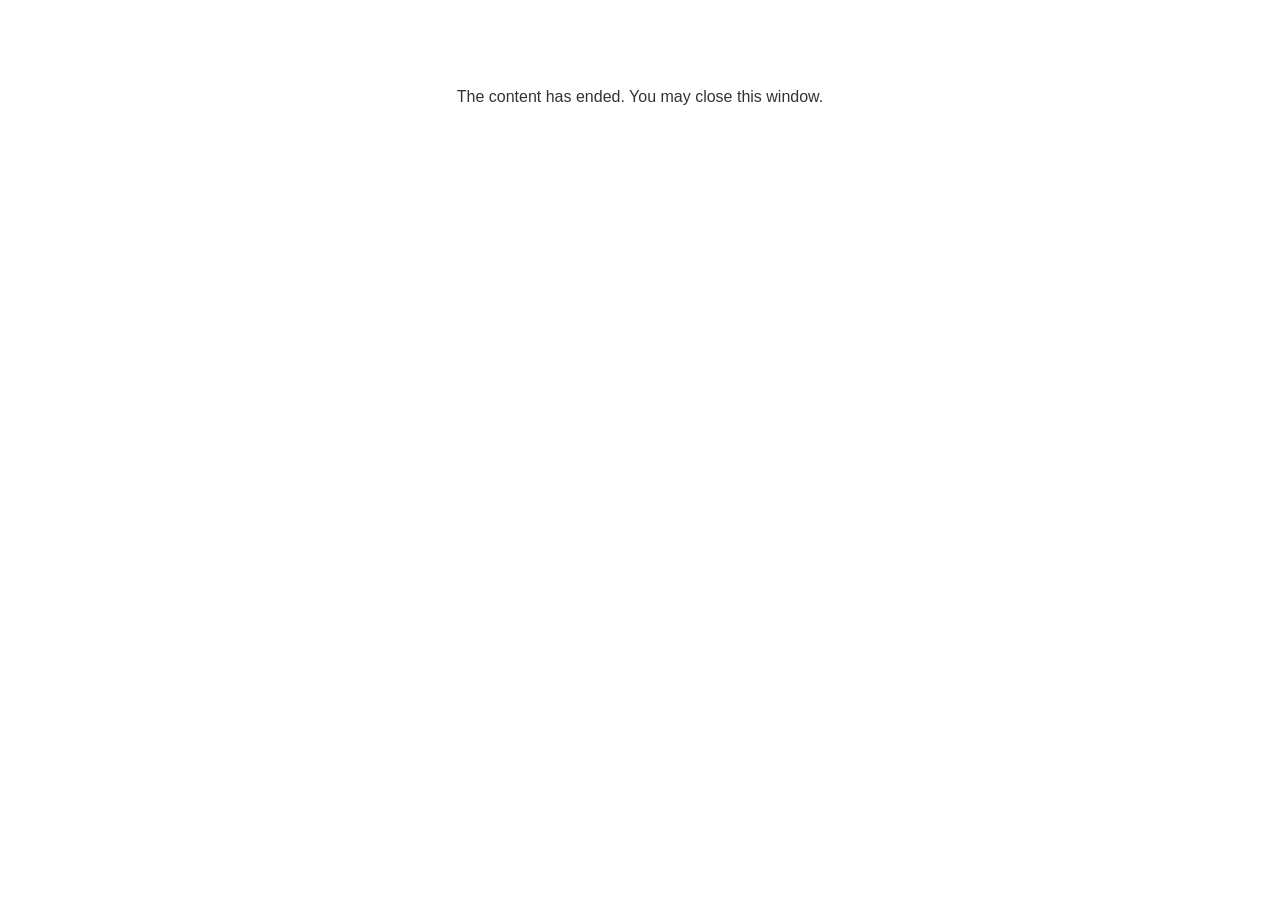
<file: lms/goodbye.html>
<!doctype html>
<html>
<body style="background-color: #ffffff;">

<p role="alert" style="color: #333333;font-family: GT Pressura LCG Black, articulate, tahoma, arial;font-size: medium;text-align: center;">
<br><br><br><br>
The content has ended. You may close this window.
</p>

</body>
</html>
</file>
